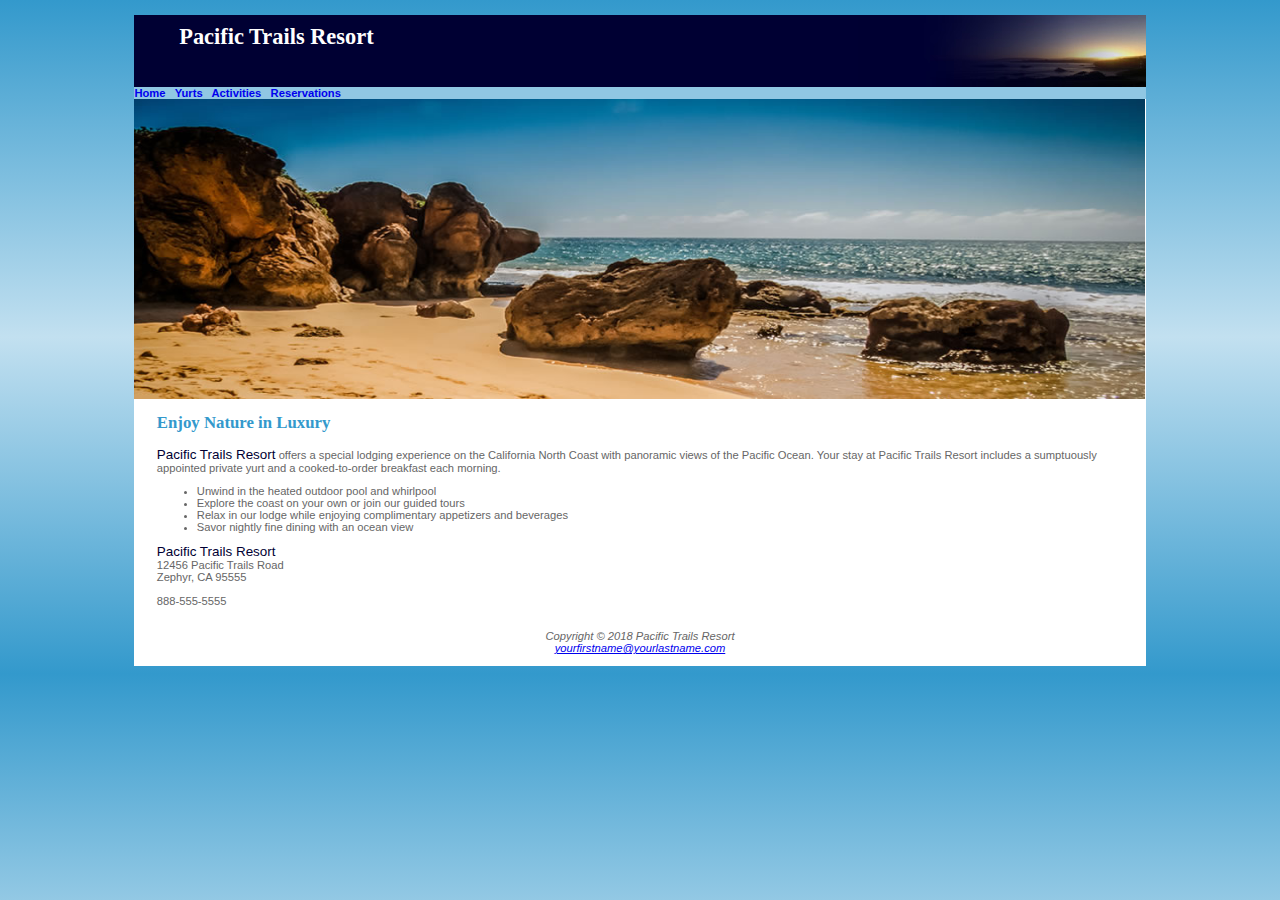
<file: index.html>
<!DOCTYPE html>
<html lang="en">

<head>
  <title>Pacific Trails Resort</title>
  <meta charset="utf-8">
  <link rel="stylesheet" href="pacific.css">
</head>

<body>
  <div id="wrapper">
    <header>
      <h1>Pacific Trails Resort</h1>
    </header>
    <nav>
      <a href="index.html">Home</a> &nbsp;
      <a href="yurts.html">Yurts</a> &nbsp;
      <a href="activities.html">Activities</a> &nbsp;
      <a href="reservations.html">Reservations</a>
    </nav>
    <div id="homehero"></div>
    <main>
      <h2>Enjoy Nature in Luxury</h2>
      <p><span class="resort">Pacific Trails Resort</span> offers a special lodging experience on the California North
        Coast with panoramic views of the Pacific Ocean. Your stay at Pacific Trails Resort includes a sumptuously appointed private yurt and a cooked-to-order breakfast each morning.</p>
      <ul>
        <li>Unwind in the heated outdoor pool and whirlpool</li>
        <li>Explore the coast on your own or join our guided tours</li>
        <li>Relax in our lodge while enjoying complimentary appetizers and beverages</li>
        <li>Savor nightly fine dining with an ocean view</li>
      </ul>
      <div>
        <span class="resort">Pacific Trails Resort</span><br>
        12456 Pacific Trails Road<br>
        Zephyr, CA 95555<br><br>
        888-555-5555<br><br>
      </div>
    </main>
    <footer>
      Copyright &copy; 2018 Pacific Trails Resort<br>
      <a href="mailto:yourfirstname@yourlastname.com">yourfirstname@yourlastname.com</a>
    </footer>
  </div>
</body>

</html>
</file>
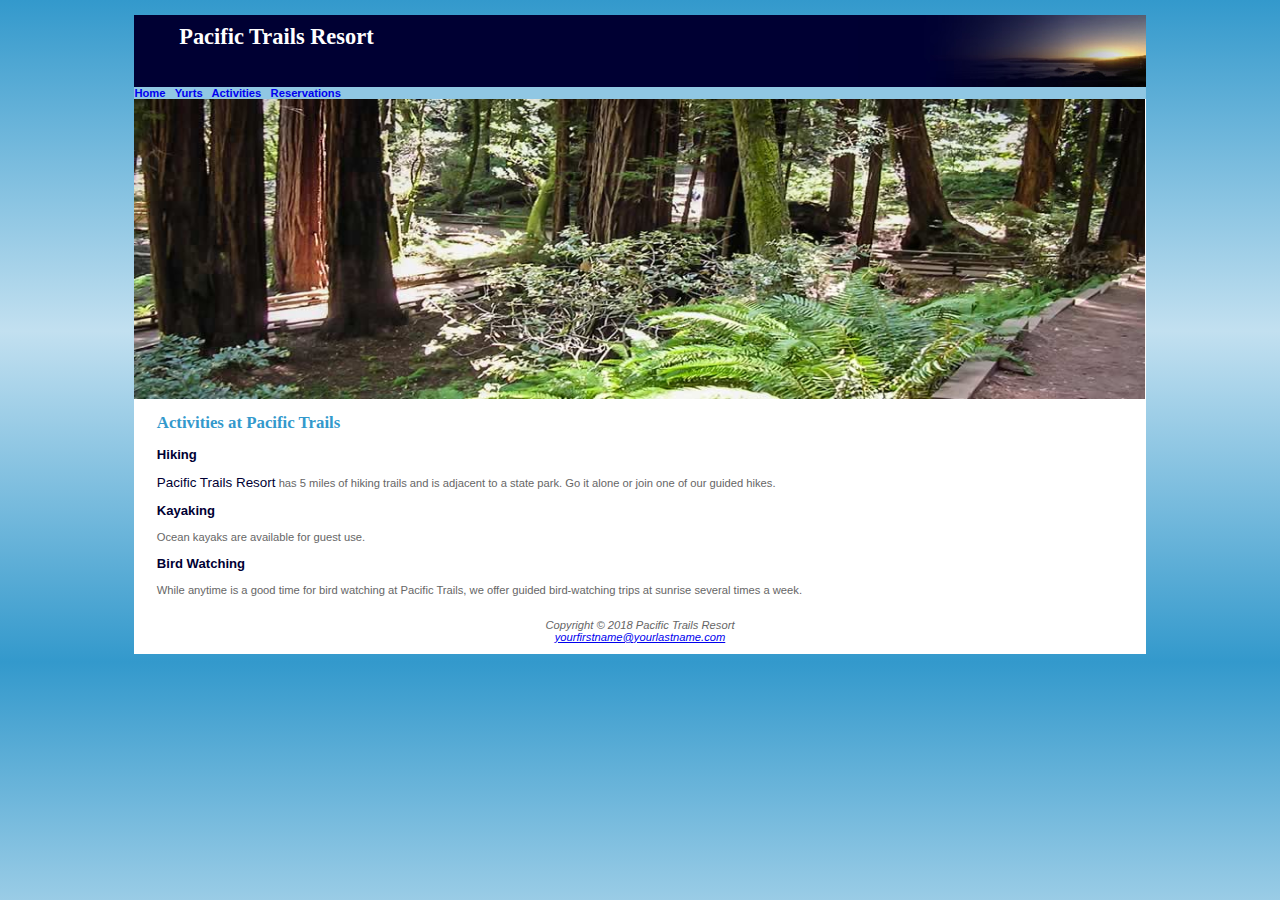
<file: activities.html>
<!DOCTYPE html>
<html lang="en">

<head>
  <title>Pacific Trails Resort :: Yurts</title>
  <meta charset="utf-8">
  <link rel="stylesheet" href="pacific.css">
</head>

<body>
  <div id="wrapper">
    <header>
      <h1>Pacific Trails Resort</h1>
    </header>
    <nav>
      <a href="index.html">Home</a> &nbsp;
      <a href="yurts.html">Yurts</a> &nbsp;
      <a href="activities.html">Activities</a> &nbsp;
      <a href="reservations.html">Reservations</a>
    </nav>
    <div id="trailhero"></div>
    <main>
      <h2>Activities at Pacific Trails</h2>
      <h3>Hiking</h3>
      <p><span class="resort">Pacific Trails Resort</span> has 5 miles of hiking trails and
        is adjacent to a state park. Go it alone or join one of our guided hikes.</p>
      <h3>Kayaking</h3>
      <p>Ocean kayaks are available for guest use.</p>
      <h3>Bird Watching</h3>
      <p>While anytime is a good time for bird watching at Pacific Trails, we offer
        guided bird-watching trips at sunrise several times a week.</p>
    </main>
    <footer>
      Copyright &copy; 2018 Pacific Trails Resort<br>
      <a href="mailto:yourfirstname@yourlastname.com">yourfirstname@yourlastname.com</a>
    </footer>
  </div>
</body>

</html>
</file>
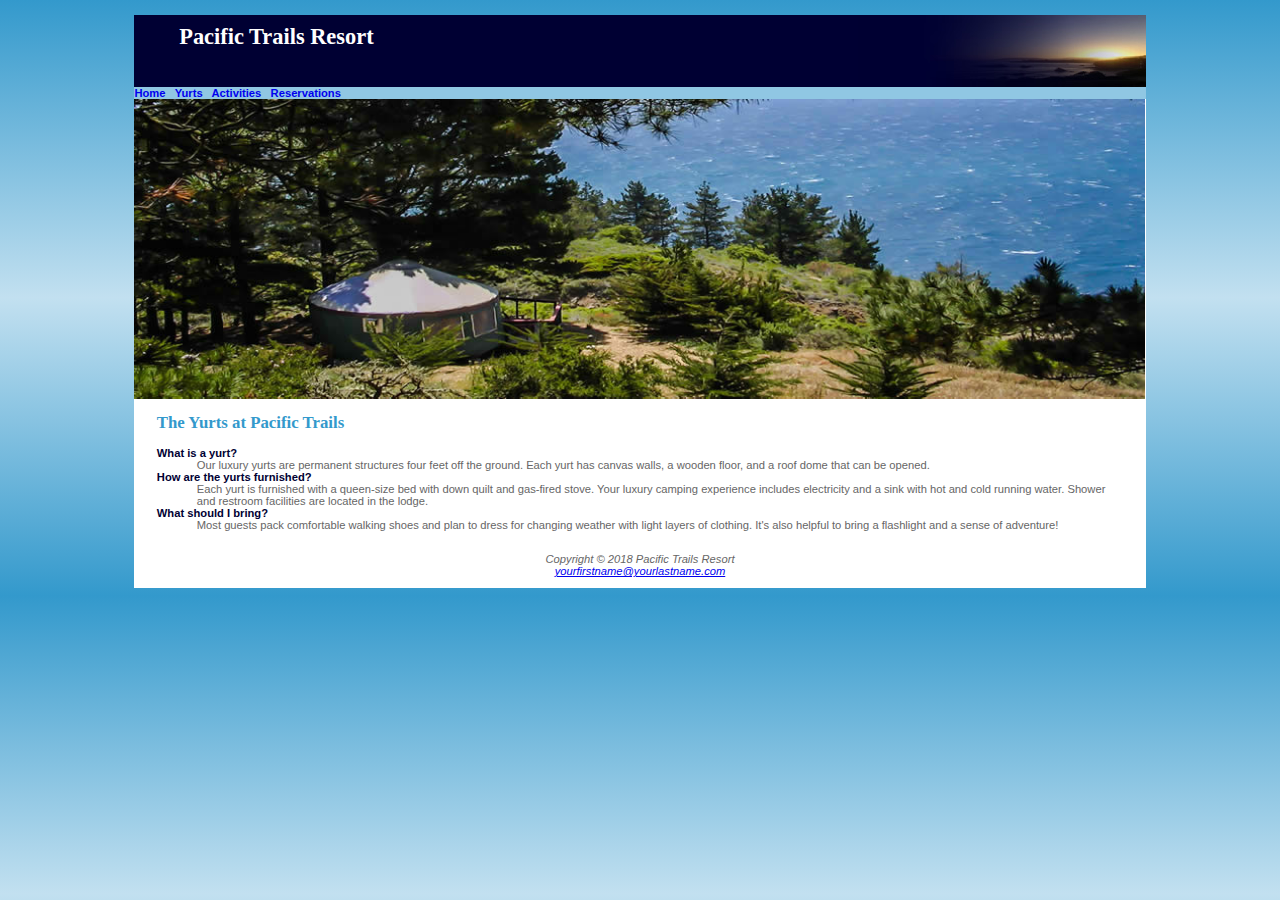
<file: yurts.html>
<!DOCTYPE html>
<html lang="en">

<head>
  <title>Pacific Trails Resort :: Yurts</title>
  <meta charset="utf-8">
  <link rel="stylesheet" href="pacific.css">
</head>

<body>
  <div id="wrapper">
    <header>
      <h1>Pacific Trails Resort</h1>
    </header>
    <nav>
      <a href="index.html">Home</a> &nbsp;
      <a href="yurts.html">Yurts</a> &nbsp;
      <a href="activities.html">Activities</a> &nbsp;
      <a href="reservations.html">Reservations</a>
    </nav>
    <div id="yurthero"></div>
    <main>
      <h2>The Yurts at Pacific Trails</h2>
      <dl>
        <dt><strong>What is a yurt?</strong></dt>
        <dd>Our luxury yurts are permanent structures four feet off the ground. Each yurt has
          canvas walls, a wooden floor, and a roof dome that can be opened.</dd>
        <dt><strong>How are the yurts furnished?</strong></dt>
        <dd>Each yurt is furnished with a queen-size bed with down quilt and gas-fired stove.
          Your luxury camping experience includes electricity and a sink with hot and
          cold running water. Shower and restroom facilities are located in the lodge.</dd>
        <dt><strong>What should I bring?</strong></dt>
        <dd>Most guests pack comfortable walking shoes and plan to dress for changing weather with light layers of clothing. It&#39;s also helpful to bring a flashlight and a sense of adventure!</dd>
      </dl>
    </main>
    <footer>
      Copyright &copy; 2018 Pacific Trails Resort<br>
      <a href="mailto:yourfirstname@yourlastname.com">yourfirstname@yourlastname.com</a>
    </footer>
  </div>
</body>

</html>
</file>
<file: pacific.css>
body {
  background-color: #3399CC;
  background-image: linear-gradient(to bottom, #3399CC, #C2E0F0, #3399CC);
  color: #666666;
  font-family: Verdana, Arial, sans-serif;
}

header {
  background-color: #000033;
  color: #FFFFFF;
  font-family: Georgia, serif;
}

h1 {
  background-image: url(sunset.jpg);
  background-position: right;
  background-repeat: no-repeat;
  padding-left: 2em;
  height: 72px;
  line-height: 200%;
  margin-bottom: 0;
}

nav {
  padding: .5em, .5em, .5em, 2em;
  font-weight: bold;
  background-color: #90C7E3;
}

main {
  display: block;
  padding-left: 2em;
  padding-right: 2em;
}

h2 {
  color: #3399CC;
  font-family: Georgia, serif;
}

h3 {
  color: #000033;
}

dt {
  color: #000033;
  font-weight: bold;
}

.resort {
  color: #000033;
  font-size: 1.2em;
}

footer {
  padding: 1em;
  font-style: italic;
  text-align: center;
}

#wrapper {
  background-color: #FFFFFF;
  max-width: #1024px;
  box-shadow: 10px;
  font-size: .70em;
  width: 80%;
  margin-left: auto;
  margin-right: auto;
}

#homehero {
  background-image: url(coast.jpg);
  height: 300px;
  background-size: 100% 100%;
  background-repeat: no-repeat;
}

#yurthero {
  background-image: url(yurt.jpg);
  height: 300px;
  background-size: 100% 100%;
  background-repeat: no-repeat;
}

#trailhero {
  background-image: url(trail.jpg);
  height: 300px;
  background-size: 100% 100%;
  background-repeat: no-repeat;
}

nav a {
  text-decoration: none;
}
</file>
